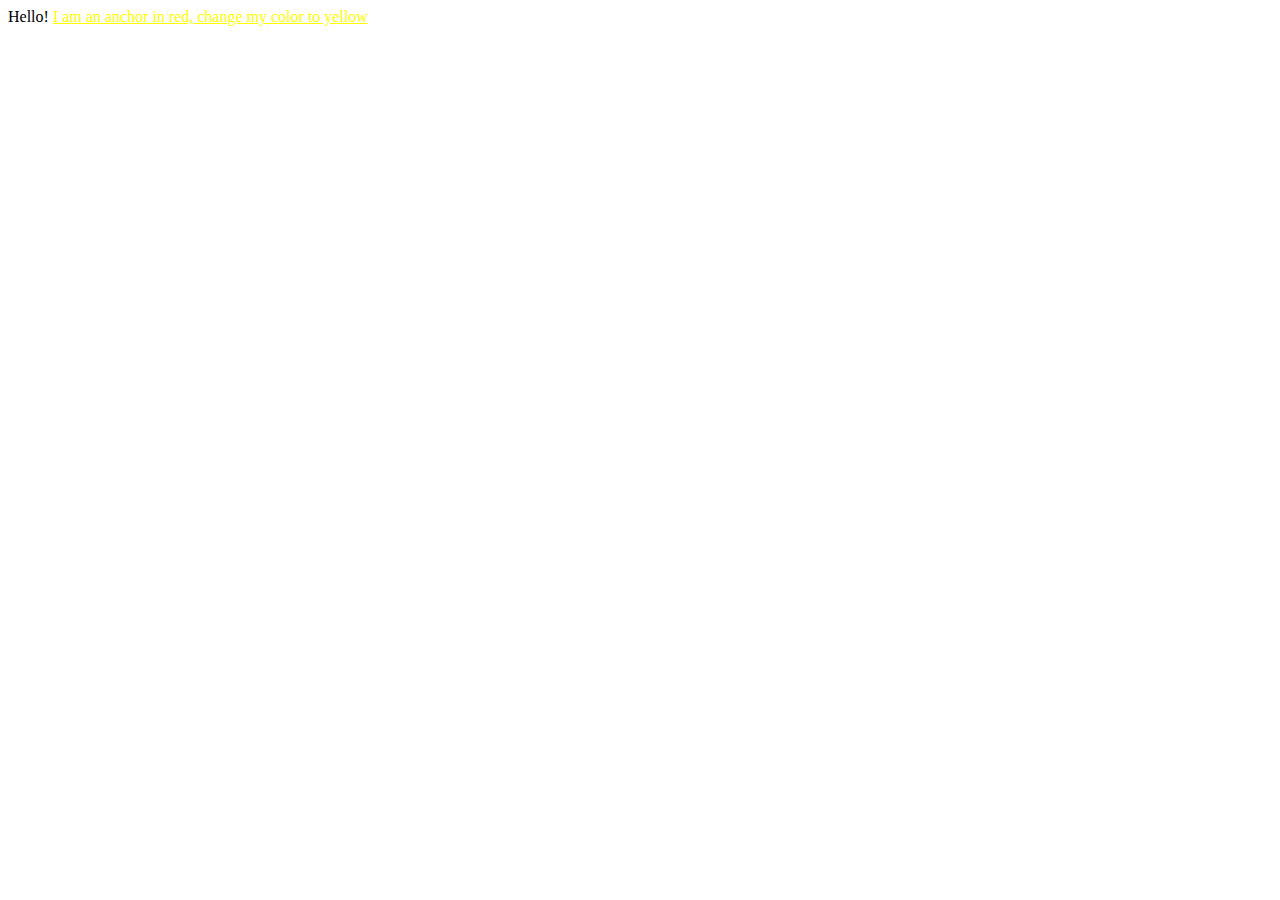
<file: exercises/01.2-Your-First-Style/index.html>
<!DOCTYPE html>
<html>
	<head>
		<style>
			a {
				/* change this style to yellow */
				color: yellow;
			}
		</style>
	</head>
	<body>
		Hello! <a href="#">I am an anchor in red, change my color to yellow</a>
	</body>
</html>
</file>
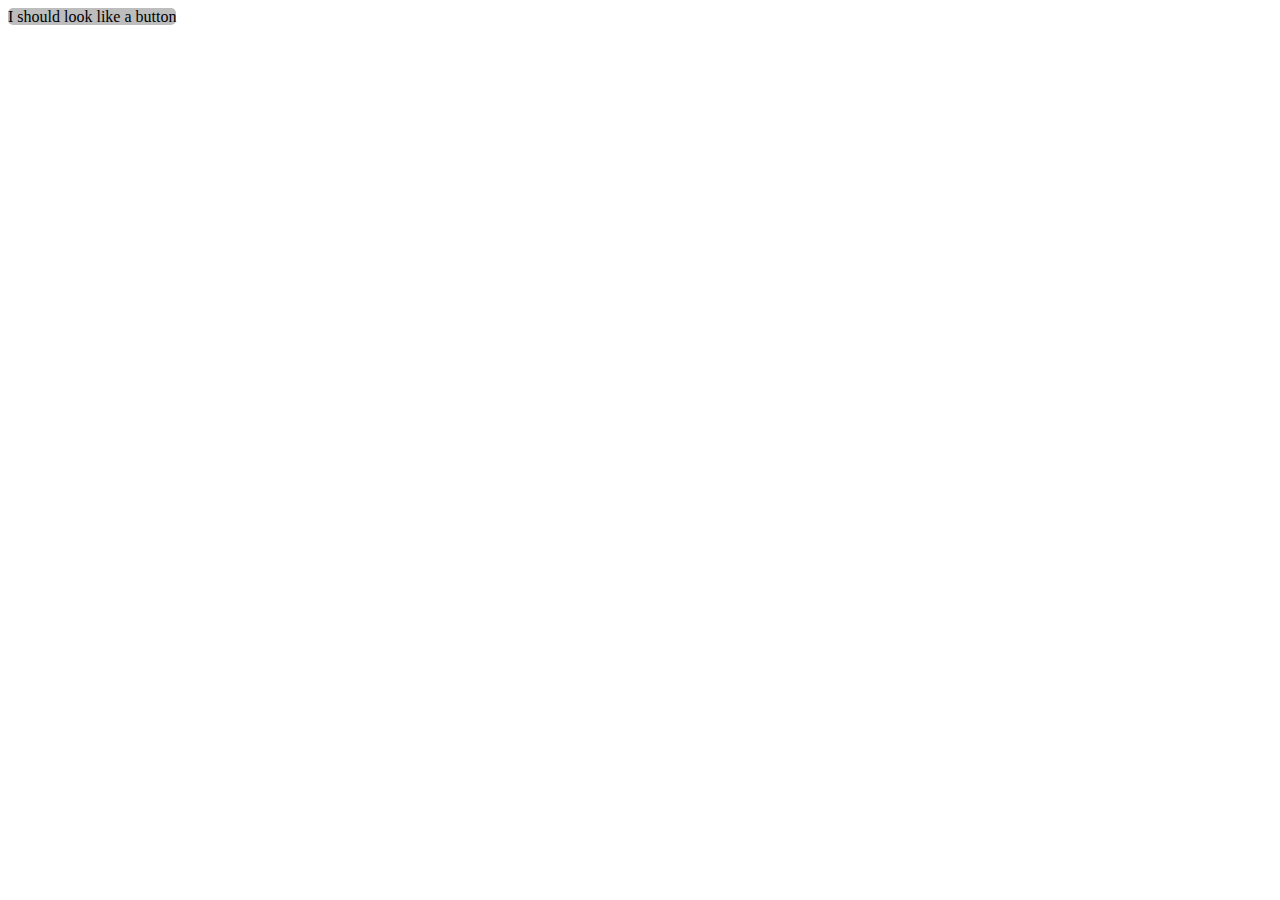
<file: exercises/04.3-id-Selector/index.html>
<!DOCTYPE html>
<html>
	<head>
		<link rel="stylesheet" type="text/css" href="./styles.css" />
		<title>
			04.3 ID selector
		</title>
	</head>

	<body>
		<span id="button1">I should look like a button</span>
	</body>
</html>
</file>
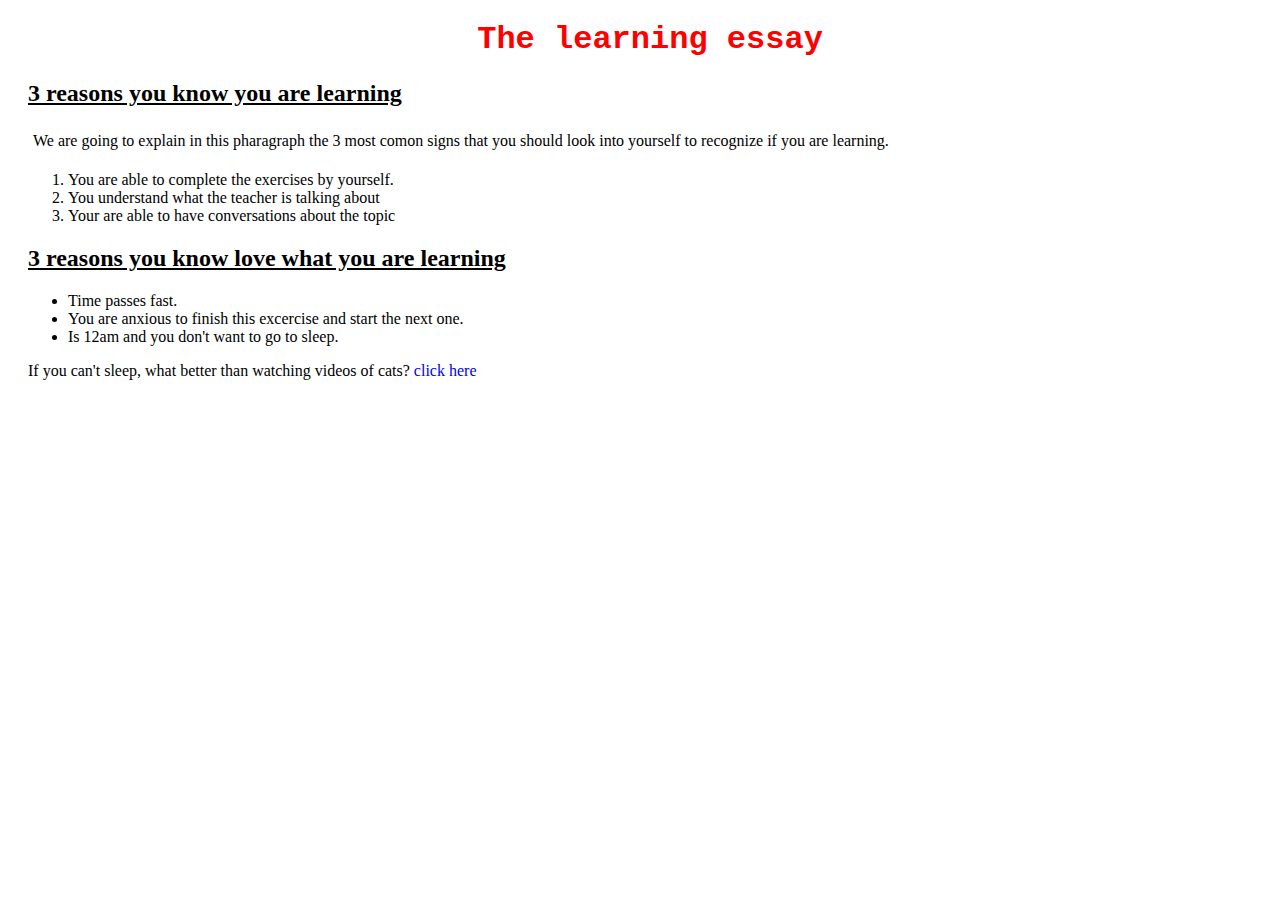
<file: exercises/06-Practicing-Rules/index.html>
<!DOCTYPE html>
<html>
	<head>
		<meta charset="utf-8" />
		<meta name="viewport" content="width=device-width" />
		<link rel="stylesheet" type="text/css" href="./styles.css" />
		<title>06 Practicing Rules</title>
	</head>

	<body>
		<h1>The learning essay</h1>
		<h2>3 reasons you know you are learning</h2>
		<p id="id1">
			We are going to explain in this pharagraph the 3 most comon signs that you should look into yourself to recognize if you are learning.
		</p>
		<ol>
			<li>You are able to complete the exercises by yourself.</li>
			<li>You understand what the teacher is talking about</li>
			<li>Your are able to have conversations about the topic</li>
		</ol>
		<h2>3 reasons you know love what you are learning</h2>
		<ul>
			<li>Time passes fast.</li>
			<li>
				You are anxious to finish this excercise and start the next one.
			</li>
			<li>Is 12am and you don't want to go to sleep.</li>
		</ul>
		<p>
			If you can't sleep, what better than watching videos of cats?
			<a href="https://www.youtube.com/watch?v=WEgWMOzQ8IE">click here</a>
		</p>
	</body>
</html>
</file>
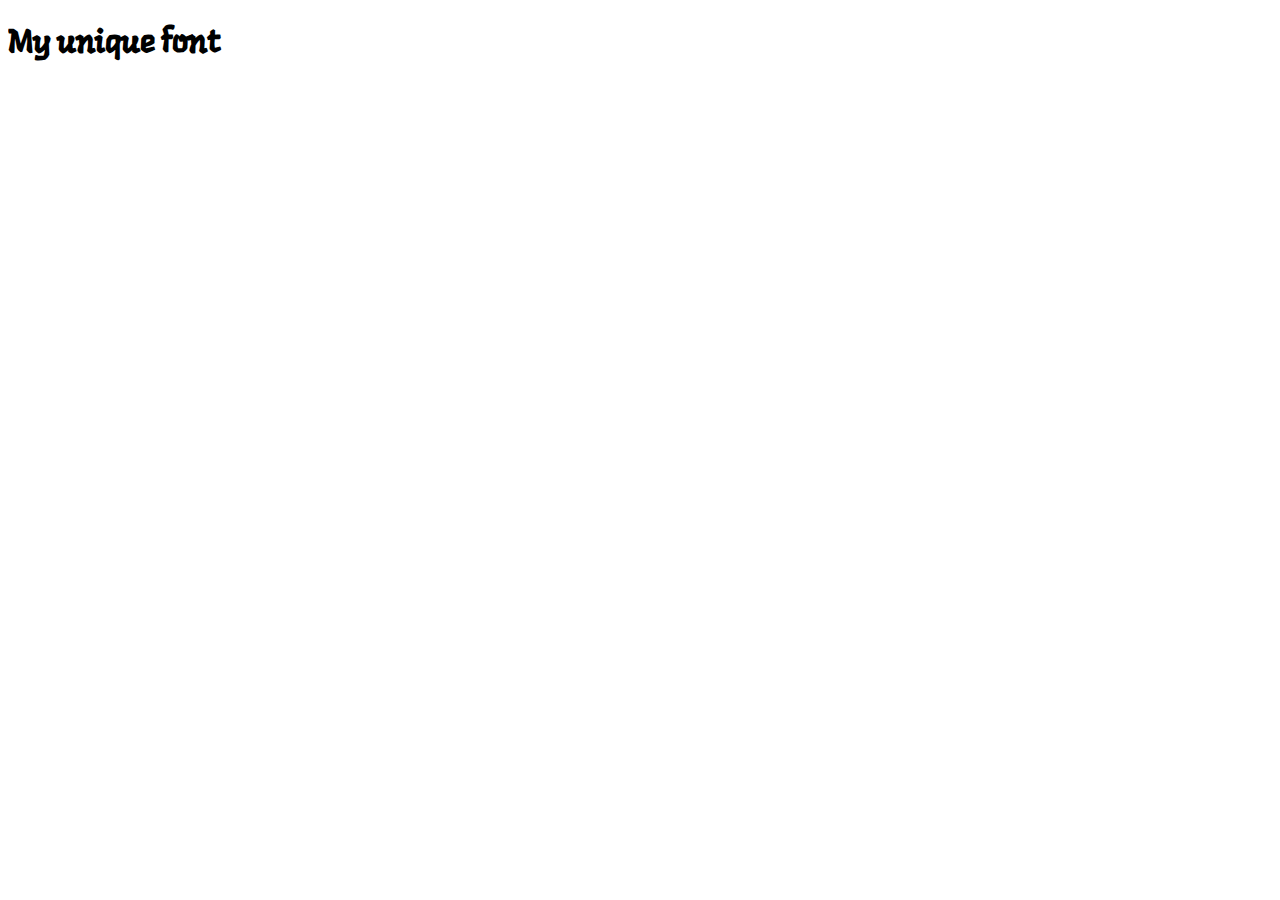
<file: exercises/10-Your-Own-Font/index.html>
<!DOCTYPE html>
<html>
	<head>
		<meta charset="utf-8" />
		<meta name="viewport" content="width=device-width" />
		<link rel="preconnect" href="https://fonts.gstatic.com" />
		<link href="https://fonts.googleapis.com/css2?family=Langar&display=swap" rel="stylesheet" />

		<link rel="stylesheet" type="text/css" href="./styles.css" />

		<title>10 Your Own Font</title>
	</head>
	<body>
		<h1 class="myTitle">My unique font</h1>
	</body>
</html>
</file>
<file: exercises/04.3-id-Selector/styles.css>
#button1 {
	background: #bdbdbd;
	border: #5e5e5e;
	border-radius: 5px;
}
</file>
<file: exercises/06-Practicing-Rules/styles.css>
body {
	background-image: url(https://github.com/4GeeksAcademy/css-tutorial-exercises-course/blob/master/.learn/assets/background-vertical.jpg?raw=true);
	background-repeat: repeat-y;
	font-family: "Times New Roman";
	padding-left: 20px;
}

body h1 {
	font-family: "courier";
	color: red;
	text-align: center;
}

body h2 {
	text-decoration: underline;
}

#id1 {
	background-color: rgba(255, 255, 255, 0.2);
	padding: 5px;
}

a:hover {
	color: green;
}

a:link {
	text-decoration: none;
}

/* add your styles here */
</file>
<file: exercises/10-Your-Own-Font/styles.css>
.myTitle {
	font-family: "Langar", cursive;
}
</file>
